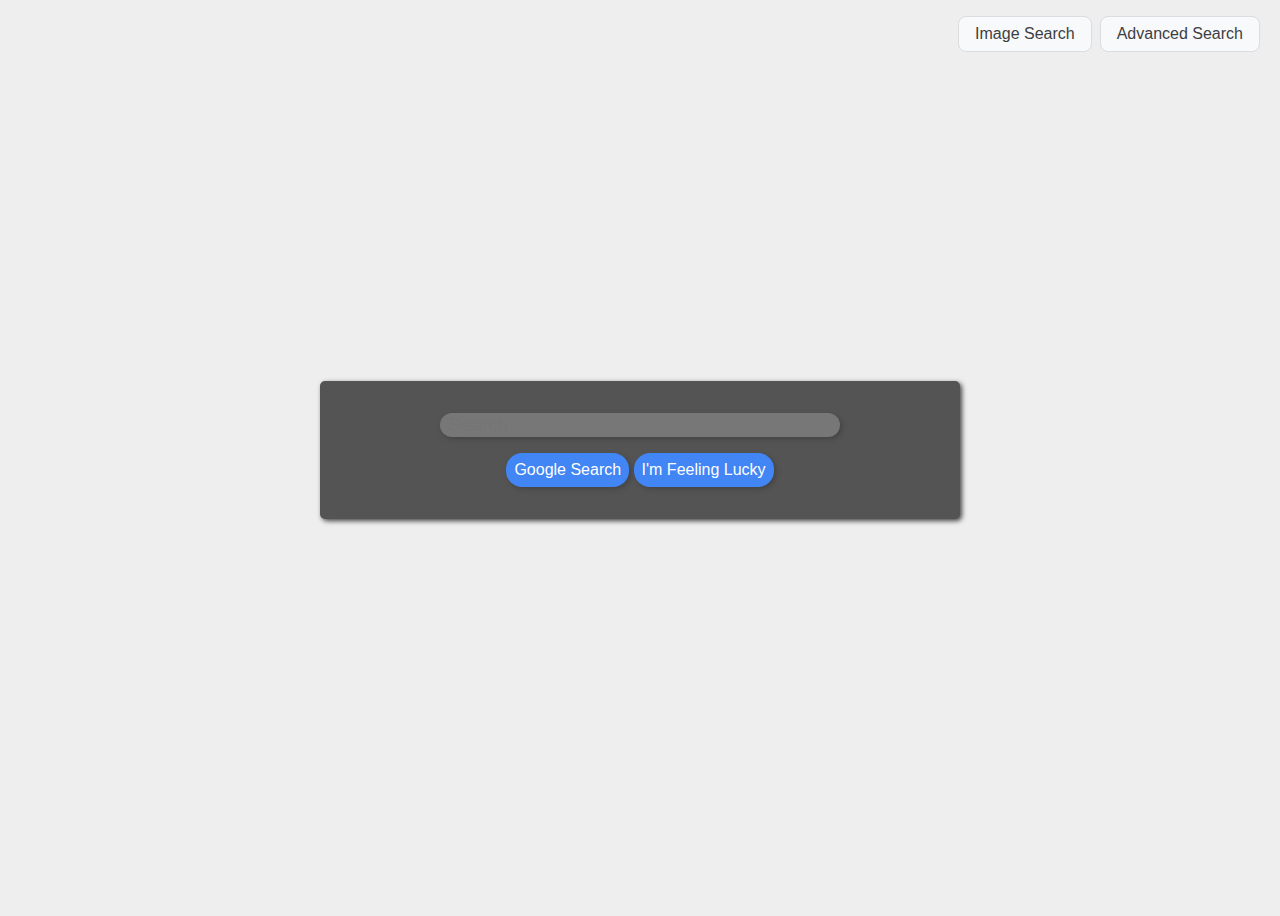
<file: index.html>
<!DOCTYPE html>
<html lang="en">
<head>
    <title>Search</title>
    <link rel="stylesheet" href="styles.css">
</head>
<body>
    <div class="nav-link">
        <a href="image_search.html">Image Search</a>
        <a href="advanced_search.html">Advanced Search</a>
    </div>
    <form class="container" action="https://google.com/search">
        <input type="text" placeholder="Search" name="q">
        <div class="buttons">
            <input id="left" type="submit" value="Google Search">
            <input id="right" type="submit" name="btnI" value="I'm Feeling Lucky">
        </div>
    </form>
</body>
</html>
</file>
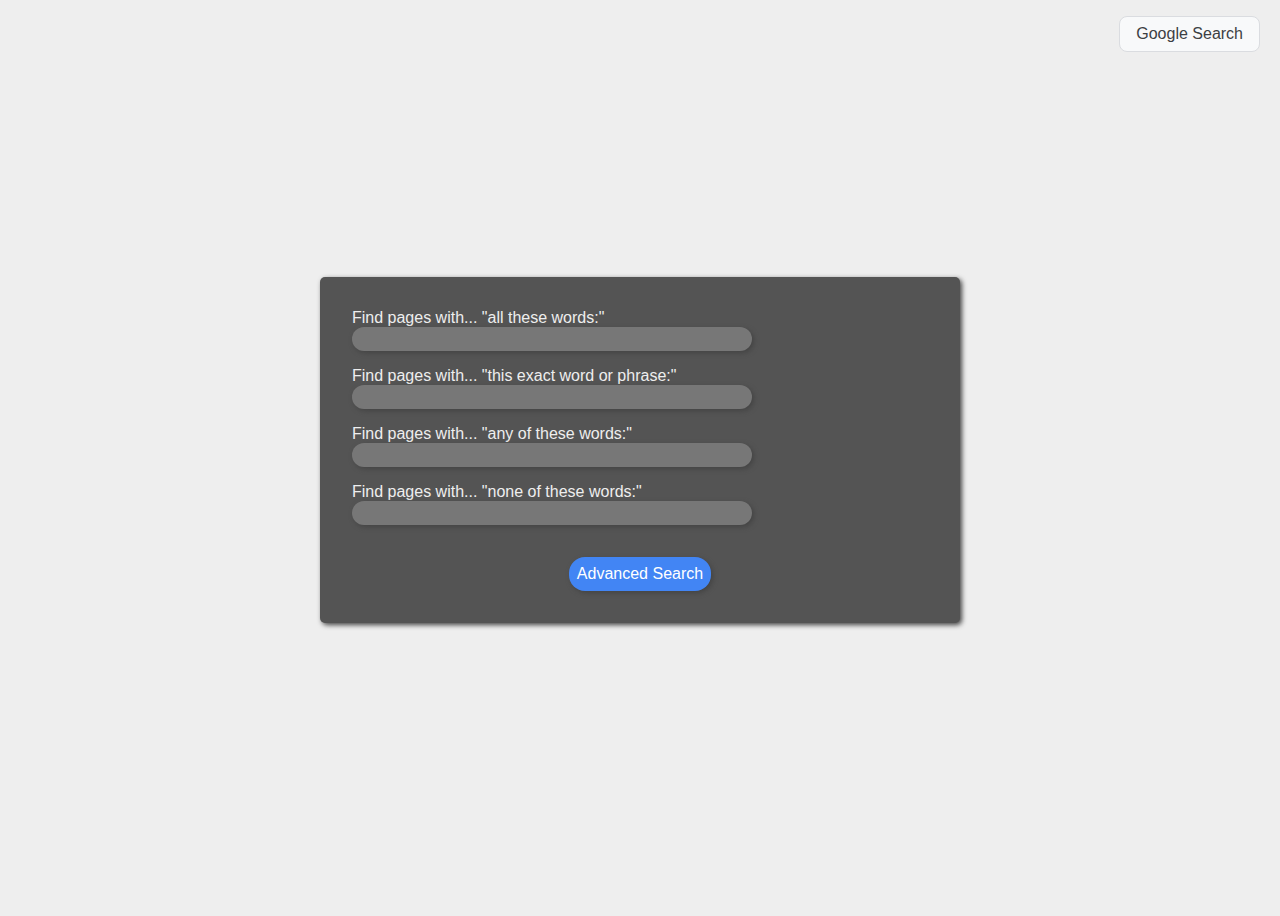
<file: advanced_search.html>
<!DOCTYPE html>
<html lang="en">
    <head>
        <title>Google Advanced Search</title>
        <link rel="stylesheet" href="styles.css">
    </head>
    <body>
        <div class="nav-link">
            <a href="index.html">Google Search</a>
        </div>
        <form class="container" action="https://www.google.com/search" onsubmit="formatSearchQuery()">
            <div class="advance">
                <label>Find pages with... "all these words:"</label>
                <input type="text" name="as_q">
            </div>
            <div class="advance">
                <label>Find pages with... "this exact word or phrase:"</label>
                <input type="text" name="as_epq">
            </div>
            <div class="advance">
                <label>Find pages with... "any of these words:"</label>
                <input type="text" name="as_oq">
            </div>
            <div class="advance">
                <label>Find pages with... "none of these words:"</label>
                <input type="text" name="as_eq">
            </div>
            <input type="submit" value="Advanced Search">
        </form>
    </body>
</html>
</file>
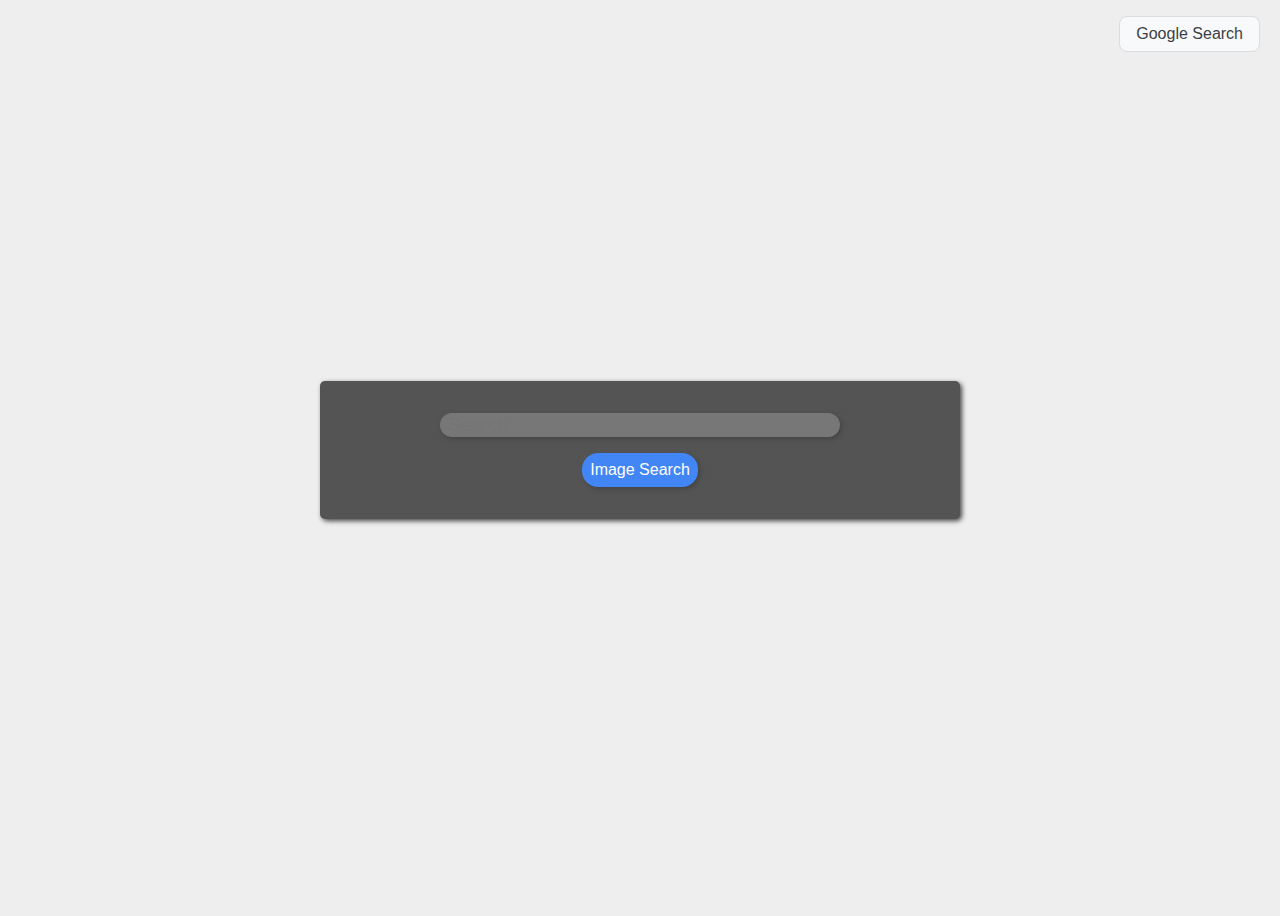
<file: image_search.html>
<!DOCTYPE html>
<html lang="en">
<head>
    <title>Search</title>
    <link rel="stylesheet" href="styles.css">
</head>
<body>
    <div class="nav-link">
        <a href="index.html">Google Search</a>
    </div>
    <form action="https://www.google.com/search" method="get">
        <input type="hidden" name="tbm" value="isch">
        <input type="text" placeholder="Search" name="q">
        <div class="buttons">
            <input type="submit" value="Image Search">
        </div>
    </form>
</body>
</html>
</file>
<file: styles.css>
* {
    font-family: Arial, sans-serif;
    color: #eee;
    margin: 0;
    padding: 0;
    box-sizing: border-box;
}

body {
    height: 100vh;
    background-color: #eee;
}

label {
    color: #eee;
}

.nav-link {
    margin-top: 1rem;
    margin-right: 1.25rem;
    gap: 0.5rem;
    display: flex;
    justify-content: flex-end;
    align-items: flex-start;
}

.nav-link a {
    padding: 0.5rem 1rem;
    border: 1px solid #dadce0;
    border-radius: 0.5rem;
    color: #3c4043;
    background-color: #f8f9fa;
    text-decoration: none;
    transition: background-color 0.2s;
}

.nav-link a:hover {
    background-color: #e8e8e8;
}

input[type="text"] {
    width: 25rem;
    height: 1.5rem;
    padding: 0.5rem;
    font-size: larger;
    border-radius: 1rem;
    background-color: #777;
}

input[type="submit"] {
    background-color: #4285F4;
    font-size: 1rem;
    padding: 0.5rem;
    border-radius: 1rem;
    color: white;
    margin-top: 1rem;
}

input {
    border: none;
    box-shadow: 2px 2px 5px #444;
}

input[type="submit"]:hover {
    background-color: #3367D6;
}
.advance {
    margin-bottom: 1rem;
}

form {
    display: flex;
    flex-direction: column;
    justify-content: center;
    align-items: center;
    background-color: #545454;
    width: 50%;
    border-radius: 5px;
    box-shadow: 2px 2px 5px #444;
    padding: 2rem;
    position: absolute;
    top: 50%;
    left: 50%;
    transform: translate(-50%, -50%);
}
</file>
